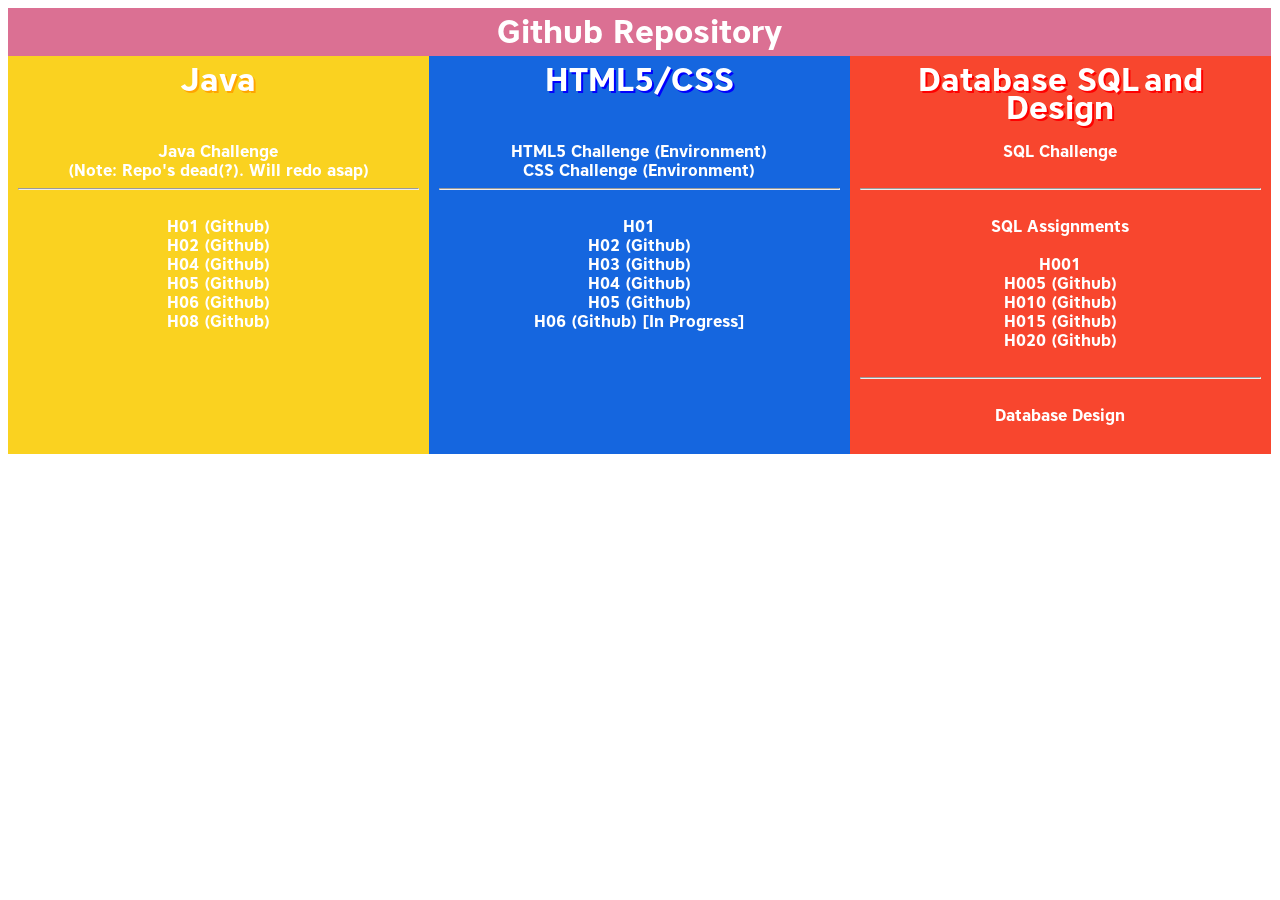
<file: index.html>
<!DOCTYPE html>
<html>
    <head>
        <meta charset="UTF-8" />
        <title>ROC Assignments - Home Page</title>
        <link rel="stylesheet" type="text/css" media="screen" href="main.css" />
        <meta name="viewport" content="width=device-width, initial-scale=1.0">
    </head>
    <body>
        <div id="content">

            <!-- Link to Assignment Repo-->
            <nav class="main"></nav> 
            <nav class="main">
                <a href="https://github.com/LightArrowsEXE/ROC-Assignments" class="title mainRepo">Github Repository</a>
            </nav>

            <!-- Links to specific classrooms -->
            <header class="Java"> 
                <a href="https://classroom.google.com/u/0/c/MTYyMTU5MDgzMDBa" class="title titleJava">Java</a>
            </header>
            <header class="HTML">
                <a href="https://classroom.google.com/u/3/c/MTYxODM2NjU1Mzda" class="title titleHTML">HTML5/CSS</a>
            </header>
            <header class="SQL">
                <a href="https://classroom.google.com/u/2/c/MjI0NzY3MjY1OTNa" class="title titleSQL">Database SQL</a> <a href= "https://classroom.google.com/u/2/c/MTg5MDkxNjQ2OTda" class="title titleSQL">and Design</a> 
            </header>

            <!-- Assignments & Challenges -->
            <!-- Java -->
            <main class="Java">
                <a href="" class="challenge challengeJava" target="_blank">Java Challenge</a> <br>
                (Note: Repo's dead(?). Will redo asap)
                <hr><br>
                H01 <a href="https://github.com/LightArrowsEXE/ROC-Assignments/tree/master/Java/H01" class="assign assignEnvironment" target="_blank">(Github)</a><br>
                H02 <a href="https://github.com/LightArrowsEXE/ROC-Assignments/tree/master/Java/H02" class="assign assignEnvironment" target="_blank">(Github)</a><br>
                H04 <a href="https://github.com/LightArrowsEXE/ROC-Assignments/tree/master/Java/H04" class="assign assignEnvironment" target="_blank">(Github)</a><br>
                H05 <a href="https://github.com/LightArrowsEXE/ROC-Assignments/tree/master/Java/H05" class="assign assignEnvironment" target="_blank">(Github)</a><br>
                H06 <a href="https://github.com/LightArrowsEXE/ROC-Assignments/tree/master/Java/H06" class="assign assignEnvironment" target="_blank">(Github)</a><br>
                H08 <a href="https://github.com/LightArrowsEXE/ROC-Assignments/tree/master/Java/H08" class="assign assignEnvironment" target="_blank">(Github)</a><br>
            </main>

            <!-- HTML5/CSS -->
            <main class="HTML">
                <a href="https://github.com/LightArrowsEXE/ROC-DEV_HTML5-challenge" class="challenge challengeHTML" target="_blank">HTML5 Challenge</a> <a href="https://lightarrowsexe.github.io/ROC-DEV_HTML5-challenge/" class="challenge challengeEnvironment" target="_blank">(Environment)</a><br>
                <a href="https://github.com/LightArrowsEXE/ROC-CSS" class="challenge challengeHTML" target="_blank">CSS Challenge</a> <a href="https://lightarrowsexe.github.io/ROC-CSS/" class="challenge challengeEnvironment" target="_blank">(Environment)</a><br>
                <hr><br>
                <a href="https://drive.google.com/open?id=1JsRZ1r93lOKb6Mo_O7ZeM3f9RKocj9lOprK958LF17A&authuser=3" class="assign assignHTML">H01</a><br>
                <a href="HTML\H02\index.html" class="assign assignHTML">H02</a> <a href="https://github.com/LightArrowsEXE/ROC-Assignments/tree/master/HTML/H02" class="assign assignEnvironment" target="_blank">(Github)</a><br>
                <a href="HTML\H03\index.html" class="assign assignHTML">H03</a> <a href="https://github.com/LightArrowsEXE/ROC-Assignments/tree/master/HTML/H03" class="assign assignEnvironment" target="_blank">(Github)</a><br>
                <a href="HTML\H04\index.html" class="assign assignHTML">H04</a> <a href="https://github.com/LightArrowsEXE/ROC-Assignments/tree/master/HTML/H04" class="assign assignEnvironment" target="_blank">(Github)</a><br>
                <a href="HTML\H05\index.html" class="assign assignHTML">H05</a> <a href="https://github.com/LightArrowsEXE/ROC-Assignments/tree/master/HTML/H05" class="assign assignEnvironment" target="_blank">(Github)</a><br>
                <a href="HTML\H06\index.html" class="assign assignHTML">H06</a> <a href="https://github.com/LightArrowsEXE/ROC-Assignments/tree/master/HTML/H06" class="assign assignEnvironment" target="_blank">(Github)</a> [In Progress]<br>
            </main>

            <!-- SQL Databases-->
            <main class="SQL">
                <a href="javascript:window.location.href=window.location.href" class="challenge challengeSQL" target="_blank">SQL Challenge</a><br><br>
                <hr><br>
                SQL Assignments<br><br>
                H001<br>
                H005 <a href="https://github.com/LightArrowsEXE/ROC-Assignments/tree/master/MySQL/Database%20SQL/005" class="challenge challengeSQL" class="challenge challengeSQL" target="_blank">(Github)</a><br>
                H010 <a href="https://github.com/LightArrowsEXE/ROC-Assignments/tree/master/MySQL/Database%20SQL/010" class="challenge challengeSQL" class="challenge challengeSQL" target="_blank">(Github)</a><br>
                H015 <a href="https://github.com/LightArrowsEXE/ROC-Assignments/tree/master/MySQL/Database%20SQL/015" class="challenge challengeSQL" class="challenge challengeSQL" target="_blank">(Github)</a><br>
                H020 <a href="https://github.com/LightArrowsEXE/ROC-Assignments/tree/master/MySQL/Database%20SQL/020" class="challenge challengeSQL" class="challenge challengeSQL" target="_blank">(Github)</a><br>
                <br><hr><br>
                Database Design<br><br>
                
            </main>
        </div>
    </body>
</html>
</file>
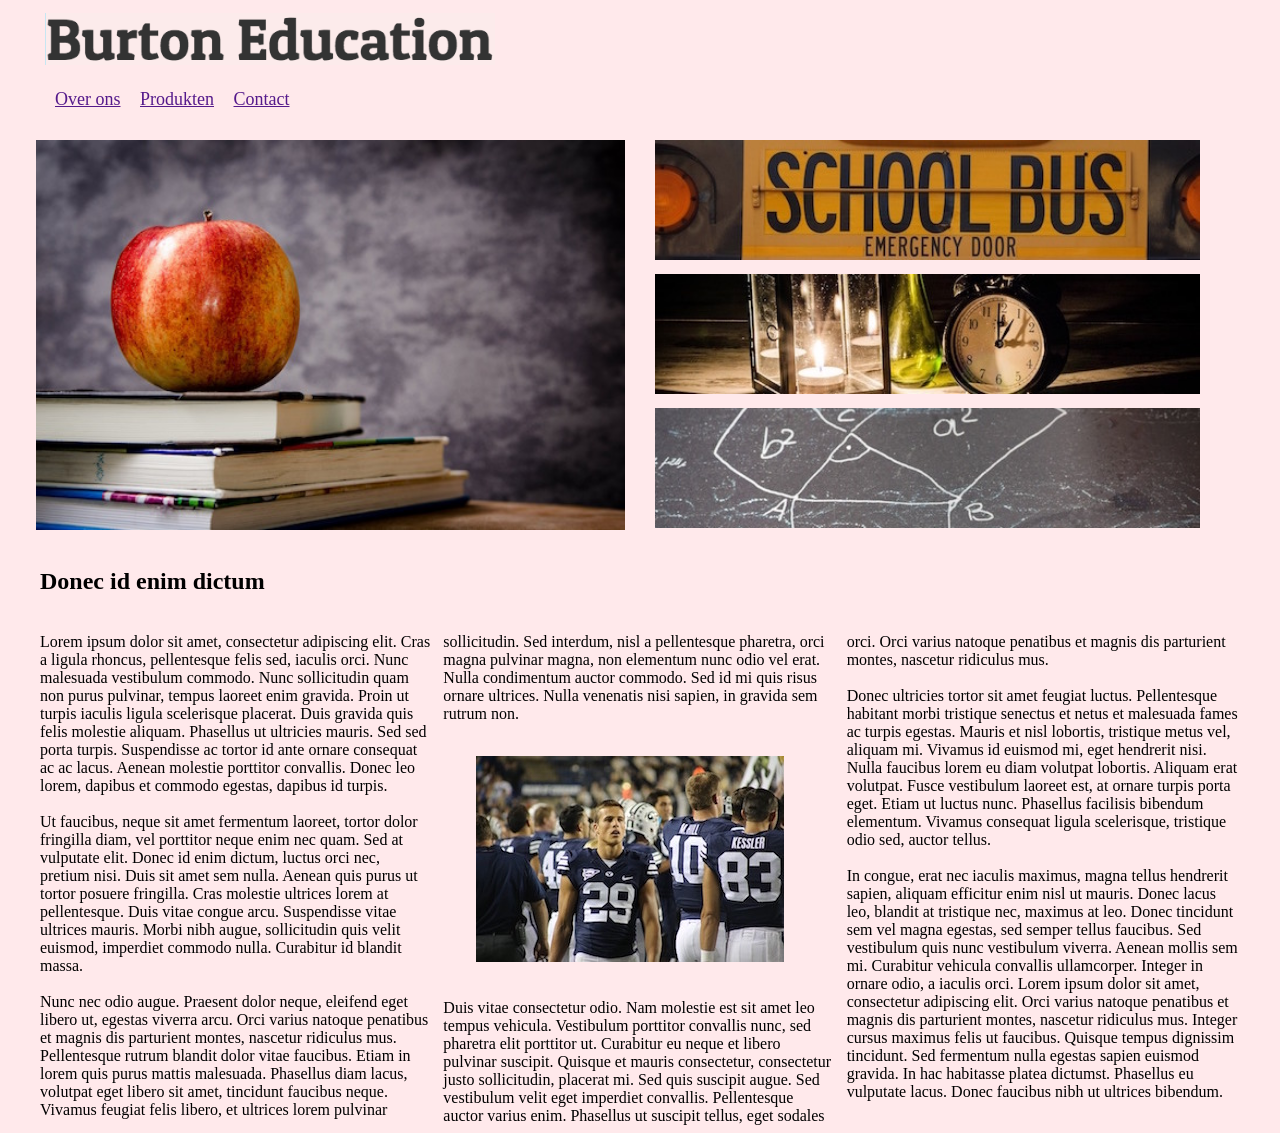
<file: HTML/H05/index.html>
<!DOCTYPE html>

<html>
    <head>
        <meta charset="UTF-8" />
        <title>Burton Education</title>
        <link rel="stylesheet" type="text/css" media="screen" href="main.css" />
        <meta name="viewport" content="width=device-width, initial-scale=1.0">
    </head>
    <body>
        <div class="content">
            <header class="headerLogo">
                <img src="img/burton_logo.png" alt="Burton Education logo" width="450">
            </header>
            <nav class="navBar">
                <span><a href="">Over ons</a></span> <span><a href="">Produkten</a></span> <span><a href="">Contact</a></span>
            </nav>
            <main class="pic-grid">
            <div class="pic1">
                <img src="img/appel.jpg" alt="apple" height="390">
            </div>
            </main>
            <main>
            <div class="pic2">
                    <section>
                        <img src="img/bus.jpg" alt="schoolbus" height="120" class="pic-right pic-right-top">
                    </section>
                    <section>
                            <img src="img/desk.jpg" alt="desk" height="120" class="pic-right">
                    </section>
                    <section>
                            <img src="img/pythagoras.jpg" alt="pythagoras" height="120" width="545" class="pic-right pic-right-bot">
                    </section>
                </div>
            </main>
            <main class="body-title">
                <h2>Donec id enim dictum</h2><br>
            </main>
            <article class="body-text">
                Lorem ipsum dolor sit amet, consectetur adipiscing elit. Cras a ligula rhoncus, pellentesque felis sed, iaculis orci. Nunc malesuada vestibulum commodo. Nunc sollicitudin quam non purus pulvinar, tempus laoreet enim gravida. Proin ut turpis iaculis ligula scelerisque placerat. Duis gravida quis felis molestie aliquam. Phasellus ut ultricies mauris. Sed sed porta turpis. Suspendisse ac tortor id ante ornare consequat ac ac lacus. Aenean molestie porttitor convallis. Donec leo lorem, dapibus et commodo egestas, dapibus id turpis.<br><br> Ut faucibus, neque sit amet fermentum laoreet, tortor dolor fringilla diam, vel porttitor neque enim nec quam. Sed at vulputate elit. Donec id enim dictum, luctus orci nec, pretium nisi. Duis sit amet sem nulla. Aenean quis purus ut tortor posuere fringilla. Cras molestie ultrices lorem at pellentesque. Duis vitae congue arcu. Suspendisse vitae ultrices mauris. Morbi nibh augue, sollicitudin quis velit euismod, imperdiet commodo nulla. Curabitur id blandit massa.<br><br> Nunc nec odio augue. Praesent dolor neque, eleifend eget libero ut, egestas viverra arcu. Orci varius natoque penatibus et magnis dis parturient montes, nascetur ridiculus mus. Pellentesque rutrum blandit dolor vitae faucibus. Etiam in lorem quis purus mattis malesuada. Phasellus diam lacus, volutpat eget libero sit amet, tincidunt faucibus neque. Vivamus feugiat felis libero, et ultrices lorem pulvinar sollicitudin. Sed interdum, nisl a pellentesque pharetra, orci magna pulvinar magna, non elementum nunc odio vel erat. Nulla condimentum auctor commodo. Sed id mi quis risus ornare ultrices. Nulla venenatis nisi sapien, in gravida sem rutrum non. <img src="img/football.jpg" alt="football" class="football-pic"> Duis vitae consectetur odio. Nam molestie est sit amet leo tempus vehicula. Vestibulum porttitor convallis nunc, sed pharetra elit porttitor ut. Curabitur eu neque et libero pulvinar suscipit. Quisque et mauris consectetur, consectetur justo sollicitudin, placerat mi. Sed quis suscipit augue. Sed vestibulum velit eget imperdiet convallis. Pellentesque auctor varius enim. Phasellus ut suscipit tellus, eget sodales orci. Orci varius natoque penatibus et magnis dis parturient montes, nascetur ridiculus mus.<br><br> Donec ultricies tortor sit amet feugiat luctus. Pellentesque habitant morbi tristique senectus et netus et malesuada fames ac turpis egestas. Mauris et nisl lobortis, tristique metus vel, aliquam mi. Vivamus id euismod mi, eget hendrerit nisi. Nulla faucibus lorem eu diam volutpat lobortis. Aliquam erat volutpat. Fusce vestibulum laoreet est, at ornare turpis porta eget. Etiam ut luctus nunc. Phasellus facilisis bibendum elementum. Vivamus consequat ligula scelerisque, tristique odio sed, auctor tellus.<br><br> In congue, erat nec iaculis maximus, magna tellus hendrerit sapien, aliquam efficitur enim nisl ut mauris. Donec lacus leo, blandit at tristique nec, maximus at leo. Donec tincidunt sem vel magna egestas, sed semper tellus faucibus. Sed vestibulum quis nunc vestibulum viverra. Aenean mollis sem mi. Curabitur vehicula convallis ullamcorper. Integer in ornare odio, a iaculis orci. Lorem ipsum dolor sit amet, consectetur adipiscing elit. Orci varius natoque penatibus et magnis dis parturient montes, nascetur ridiculus mus. Integer cursus maximus felis ut faucibus. Quisque tempus dignissim tincidunt. Sed fermentum nulla egestas sapien euismod gravida. In hac habitasse platea dictumst. Phasellus eu vulputate lacus. Donec faucibus nibh ut ultrices bibendum.<br><br>
            </article>
        </div>
    </body>
</html>
</file>
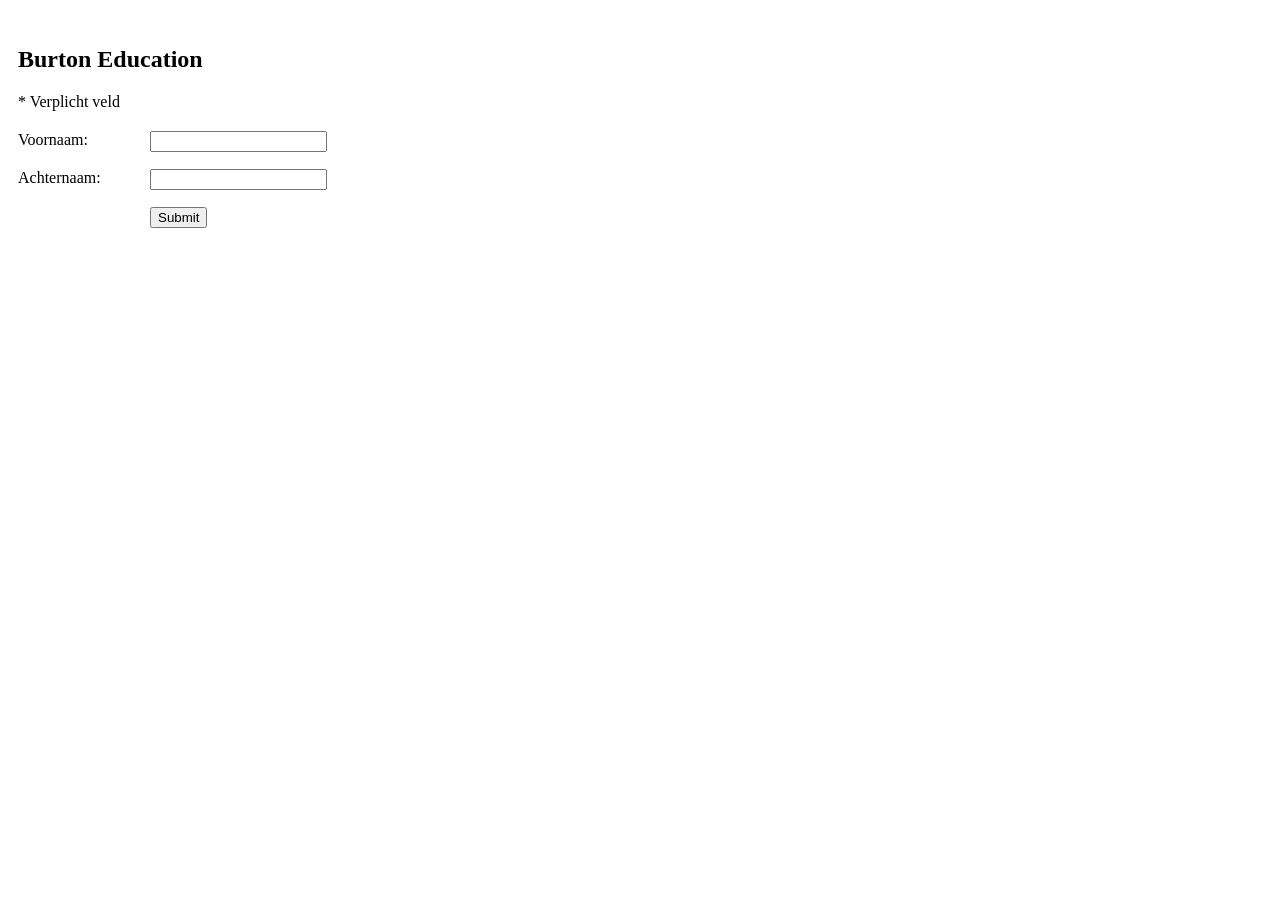
<file: HTML/H06/index.html>
<!DOCTYPE html>
<hmtl>
    <head>
        <meta charset="UTF-8" />
        <title>Burton Education: Log-in Page</title>
        <link rel="stylesheet" type="text/css" media="screen" href="main.css" />
        <meta name="viewport" content="width=device-width, initial-scale=1.0">    
    </head>
    <body>
        <form action="https://www.savatarian.com/html5/form.php" method="post">
            <ul>
                <li>
                    <h2>Burton Education</h2>
                    <span class="verplicht">* Verplicht veld</span>
                </li>
                <li>
                    <label for="voornaam">Voornaam:</label>
                    <input type="text" naam="voornaam" />
                </li>
                <li>
                    <label for="achternaam">Achternaam:</label>
                    <input type="text" naam="achternaam" />
                </li>
                <li>
                    <input type="submit" naam="knop" />
                </li>
            </ul>
        </form>
    </body>
</hmtl>
</file>
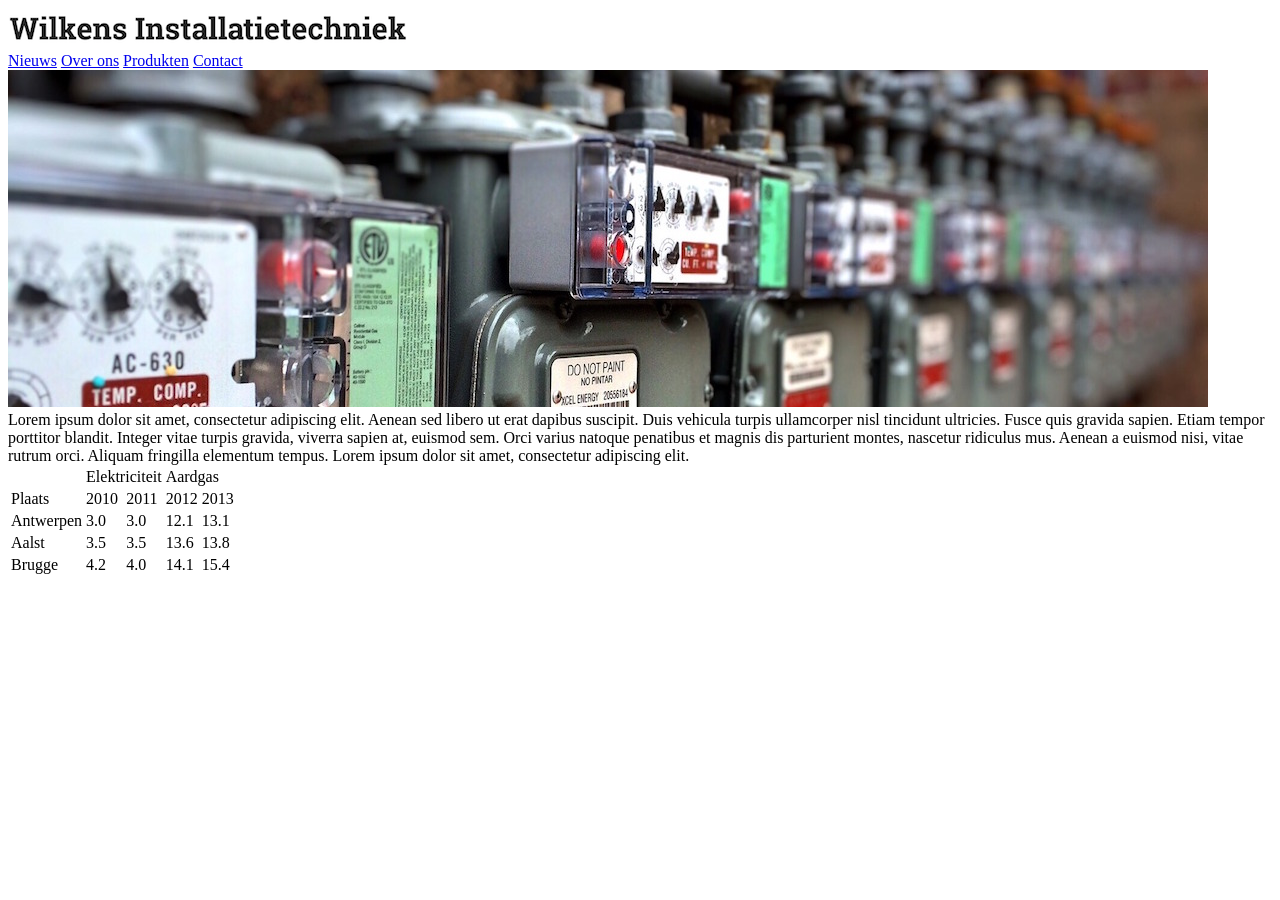
<file: HTML/H04/Example site/index.html>
<!DOCTYPE html>

<html>
    <head>
        <meta charset="UTF-8" />
        <title>Wilkens elektrische installaties</title>
    </head>
    <body>
        <header>
            <img src="../img/wilkens_logo.png" alt="logo wilkens elektrische installaties">
            <nav>
                <a href="javascript:window.location.href=window.location.href" class="navLink">Nieuws</a> <a href="javascript:window.location.href=window.location.href" class="navLink">Over ons</a> <a href="javascript:window.location.href=window.location.href" class="navLink">Produkten</a> <a href="javascript:window.location.href=window.location.href" class="navLink">Contact</a>
            </nav>
        </header>

        <main>
            <img src="../img/elektriciteit.jpg" alt="foto elektrische installatie">
            <article>
                Lorem ipsum dolor sit amet, consectetur adipiscing elit. Aenean sed libero ut erat dapibus suscipit. Duis vehicula turpis ullamcorper nisl tincidunt ultricies. Fusce quis gravida sapien. Etiam tempor porttitor blandit. Integer vitae turpis gravida, viverra sapien at, euismod sem. Orci varius natoque penatibus et magnis dis parturient montes, nascetur ridiculus mus. Aenean a euismod nisi, vitae rutrum orci. Aliquam fringilla elementum tempus. Lorem ipsum dolor sit amet, consectetur adipiscing elit.
            </article>
            <table>
                <tr>
                    <td></td>
                    <td colspan="2">Elektriciteit</td>
                    <td colspan="2">Aardgas</td>
                </tr>
                <tr>
                    <td>Plaats</td>
                    <td>2010</td>
                    <td>2011</td>
                    <td>2012</td>
                    <td>2013</td>
                </tr>
                <tr>
                    <td>Antwerpen</td>
                    <td>3.0</td>
                    <td>3.0</td>
                    <td>12.1</td>
                    <td>13.1</td>
                </tr>
                <tr>
                    <td>Aalst</td>
                    <td>3.5</td>
                    <td>3.5</td>
                    <td>13.6</td>
                    <td>13.8</td>
                </tr>
                <tr>
                    <td>Brugge</td>
                    <td>4.2</td>
                    <td>4.0</td>
                    <td>14.1</td>
                    <td>15.4</td>
                </tr>
            </table>
        </main>

        <footer>
        </footer>
    </body>
</html>
</file>
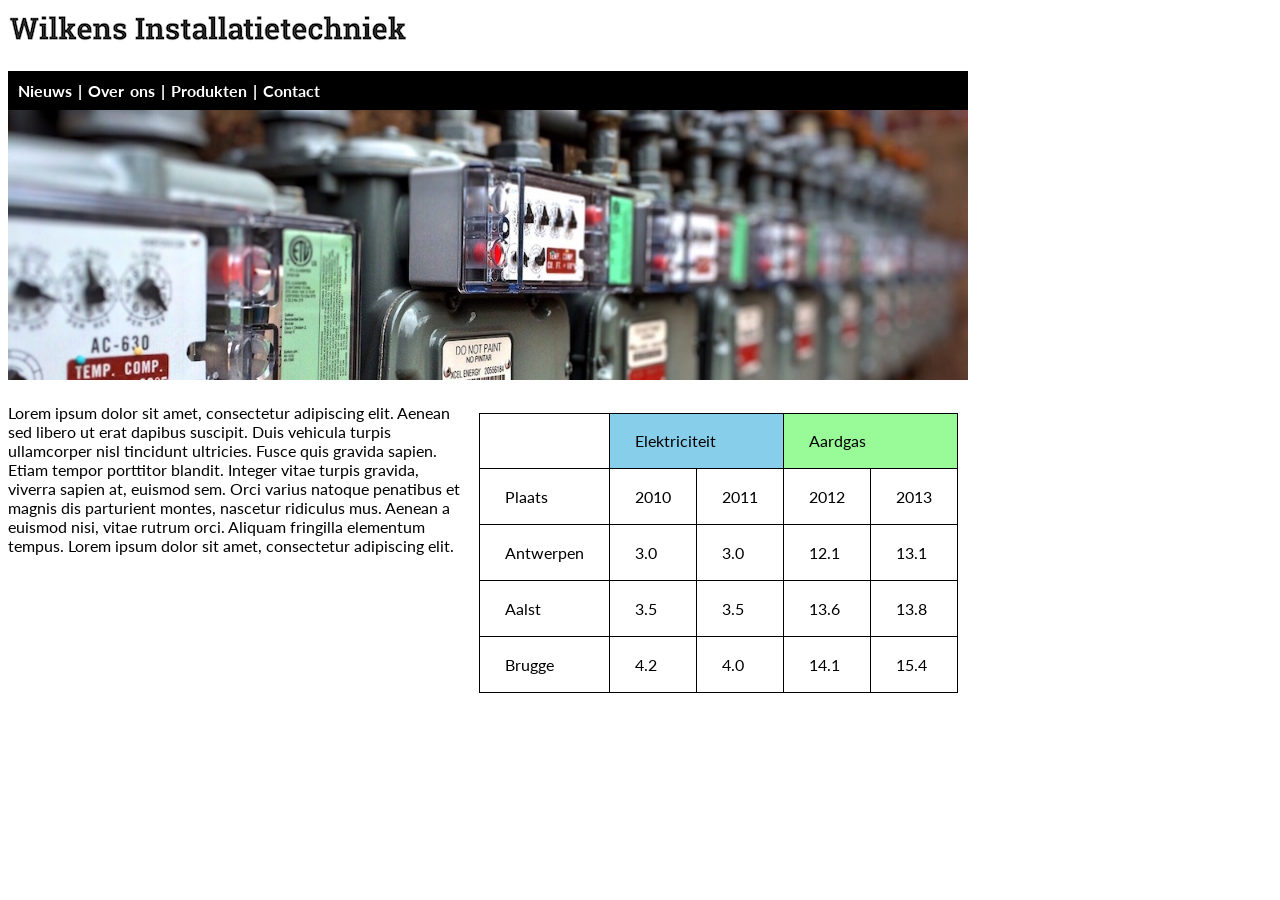
<file: HTML/H04/Final site/index.html>
<!DOCTYPE html>

<html>
    <head>
        <meta charset="UTF-8" />
        <title>Wilkens elektrische installaties</title>
        <link rel="stylesheet" type="text/css" media="screen" href="main.css" />
    </head>
    <body>
        <header>
            <div class="content">
                <header class="header">
                    <img src="../img/wilkens_logo.png" alt="logo wilkens elektrische installaties">
                    <nav class="navBar">
                        <strong><a href="" class="navLink">Nieuws</a> | <a href="" class="navLink">Over ons</a> | <a href="" class="navLink">Produkten</a> | <a href="" class="navLink">Contact</a></strong>
                    </nav>
                </header>
                <div class="pic">
                    <img src="../img/elektriciteit.jpg" alt="foto elektrische installatie" width="960">
                </div>
                <article class="article">
                    Lorem ipsum dolor sit amet, consectetur adipiscing elit. Aenean sed libero ut erat dapibus suscipit. Duis vehicula turpis ullamcorper nisl tincidunt ultricies. Fusce quis gravida sapien. Etiam tempor porttitor blandit. Integer vitae turpis gravida, viverra sapien at, euismod sem. Orci varius natoque penatibus et magnis dis parturient montes, nascetur ridiculus mus. Aenean a euismod nisi, vitae rutrum orci. Aliquam fringilla elementum tempus. Lorem ipsum dolor sit amet, consectetur adipiscing elit.
                </article>
                <table class="table">
                    <tr>
                        <td></td>
                        <td colspan="2" class="tdBlue">Elektriciteit</td>
                        <td colspan="2" class="tdGreen">Aardgas</td>
                    </tr>
                    <tr>
                        <td>Plaats</td>
                        <td>2010</td>
                        <td>2011</td>
                        <td>2012</td>
                        <td>2013</td>
                    </tr>
                    <tr>
                        <td>Antwerpen</td>
                        <td>3.0</td>
                        <td>3.0</td>
                        <td>12.1</td>
                        <td>13.1</td>
                    </tr>
                    <tr>
                        <td>Aalst</td>
                        <td>3.5</td>
                        <td>3.5</td>
                        <td>13.6</td>
                        <td>13.8</td>
                    </tr>
                    <tr>
                        <td>Brugge</td>
                        <td>4.2</td>
                        <td>4.0</td>
                        <td>14.1</td>
                        <td>15.4</td>
                    </tr>
                </table>
            </div>


            <footer>
            </footer>
        </header>
    </body>
</html>
</file>
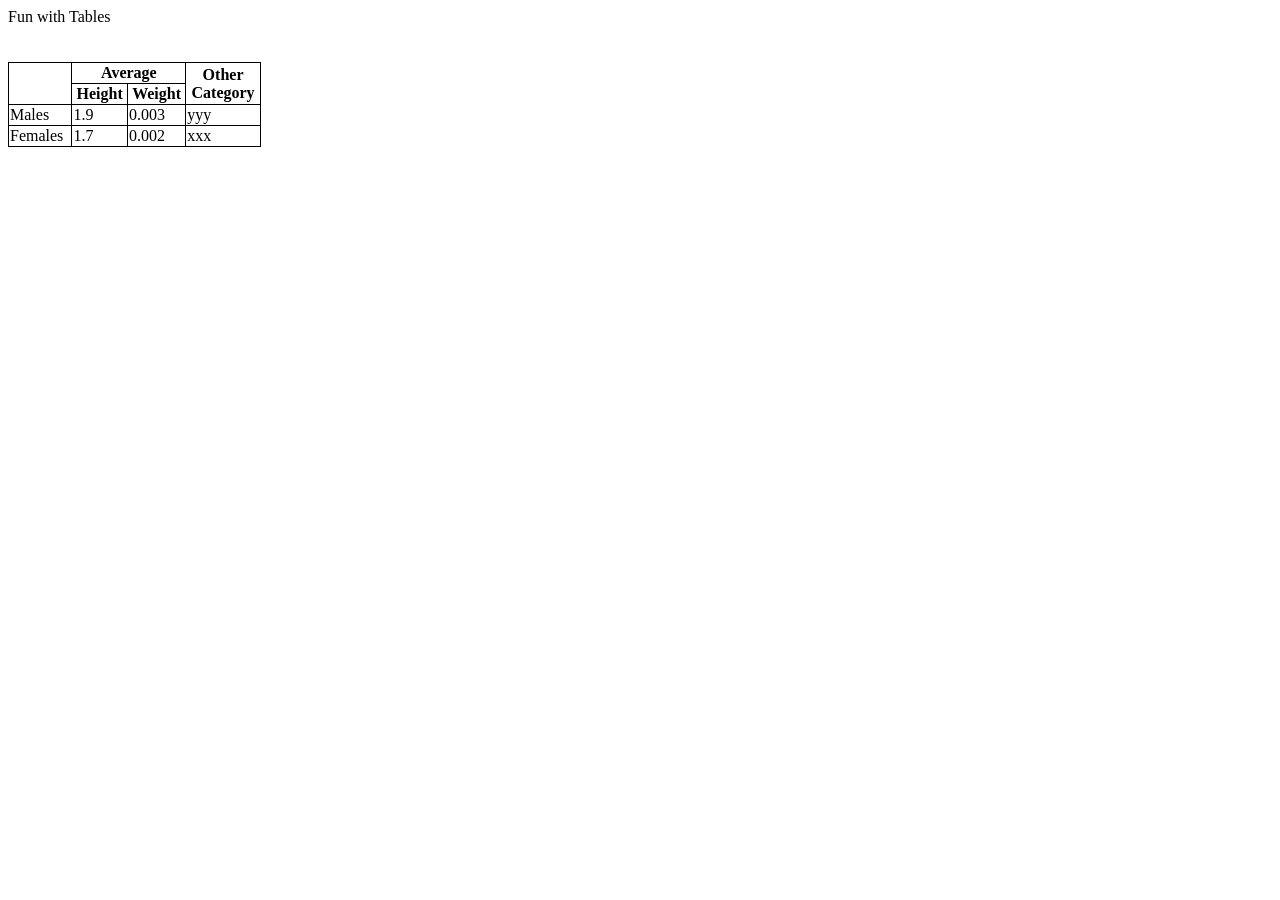
<file: Assign 3)/3.1 - Single Table.html>
<!DOCTYPE html>
<html lang="en">
    <head>Fun with Tables
        <style>
            table, th, td {
                border: 1px solid black;
                border-collapse: collapse;
            }
            </style>
    </head>

    <body>
        <table style="width:20%" border="2">
            <tr>
                <th rowspan="2">&nbsp;&nbsp;&nbsp;&nbsp;&nbsp;&nbsp;&nbsp;&nbsp;&nbsp;&nbsp;&nbsp;</th>
                <th colspan="2"> Average </th>
                <th rowspan="2"> Other<br>Category </th>
                </tr></br>
            <tr>
                <th>Height</th>
                <th>Weight</th>
                </tr></br>
            <tr>
                <td>Males</td>
                <td>1.9</td>
                <td>0.003</td>
                <td>yyy</td>
                </tr></br>
            <tr>
                <td rowspan="1">Females</td>
                <td rowspan="1">1.7</td>
                <td rowspan="1">0.002</td>
                <td rowspan="1">xxx</td>
                </tr>
        </table>
    </body>
</html>
</file>
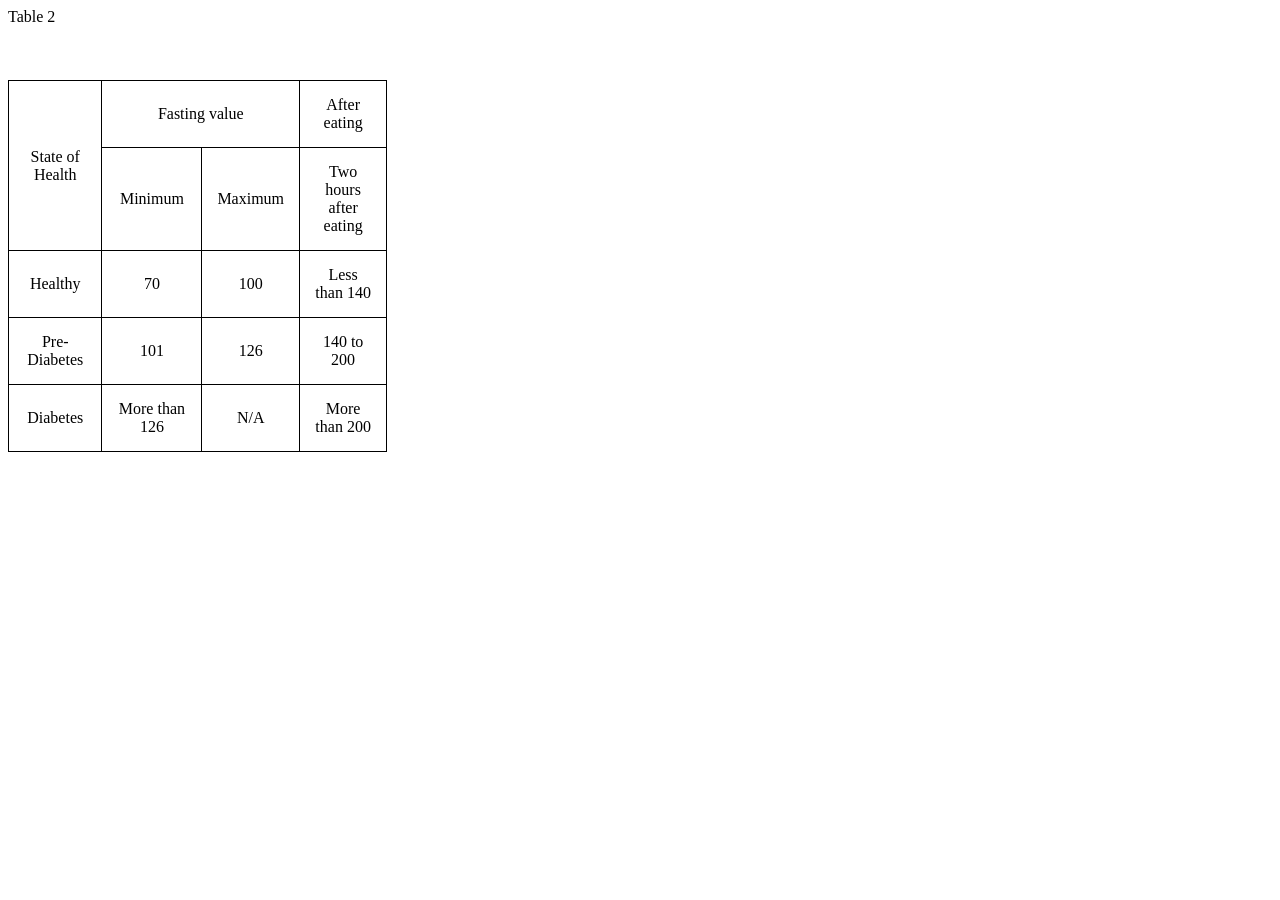
<file: Assign 3)/3.2 - Table 1.html>
<!DOCTYPE html>
<html lang="en">
    <head>Table 2
        <style>
            table, th, td {
                border: 1px solid black;
                border-collapse: collapse;
                text-align: center;
                padding: 15px;
            }
            </style>
    </head>
    <body>
        <table style="width:30%" border="2">
            <tr>
                <td rowspan="2">State of Health</td>
                <td colspan="2">Fasting value</td>
                <td>After eating</td>
            </tr></br>
            <tr>
                <td>Minimum</td>
                <td>Maximum</td>
                <td>Two hours after eating</td>
               </tr></br>
            <tr>
                <td>Healthy</td>
                <td>70</td>
                <td>100</td>
                <td>Less than 140</td>
            </tr></br>
            <tr>
                <td>Pre-Diabetes</td>
                <td>101</td>
                <td>126</td>
                <td>140 to 200</td>
            </tr><br>
            <tr>
                <td>Diabetes</td>
                <td>More than 126</td>
                <td>N/A</td>
                <td>More than 200</td>
            </tr>
        </table>
    </body>
</html>
</file>
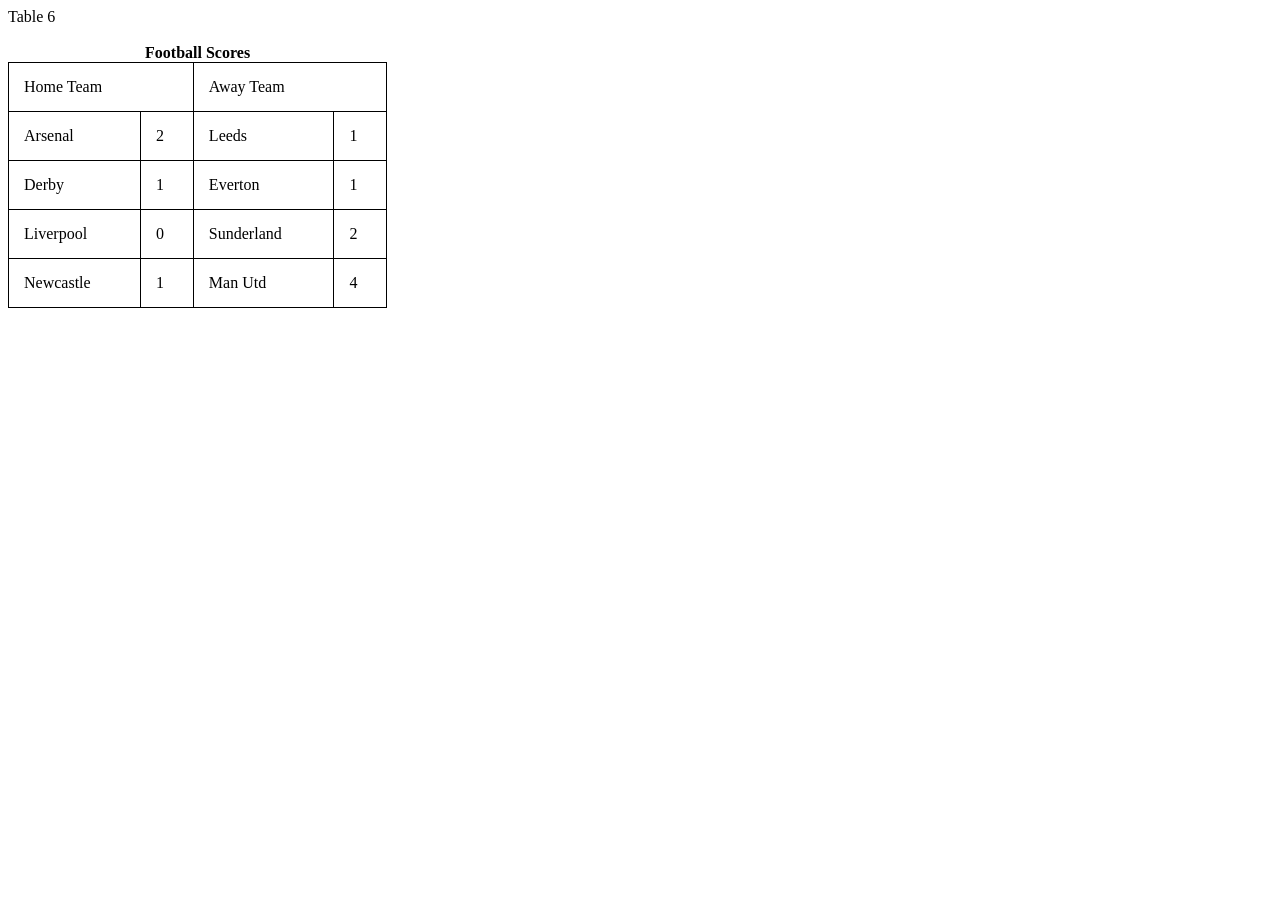
<file: Assign 3)/3.2 - Table 2.html>
<!DOCTYPE html>
<html lang="en">
    <head>Table 6
        <style>
            table, th, td {
                border: 1px solid black;
                border-collapse: collapse;
                text-align: left;
                padding: 15px;
            }
        </style>
    </head>
    <body>
        <table style="width:30%" border="2">
            <caption style="font-weight:bold">Football Scores</caption>
                <tr>
                    <td colspan="2">Home Team</td>
                    <td colspan="2">Away Team</td>
                </tr></br>
                <tr>
                    <td>Arsenal</td>
                    <td>2</td>
                    <td>Leeds</td>
                    <td>1</td>
                </tr><br>
                <tr>
                    <td>Derby</td>
                    <td>1</td>
                    <td>Everton</td>
                    <td>1</td>
                </tr>
                <tr>
                    <td>Liverpool</td>
                    <td>0</td>
                    <td>Sunderland</td>
                    <td>2</td>
                </tr>
                <tr>
                    <td>Newcastle</td>
                    <td>1</td>
                    <td>Man Utd</td>
                    <td>4</td>
                </tr>
    </body>
</html>
</file>
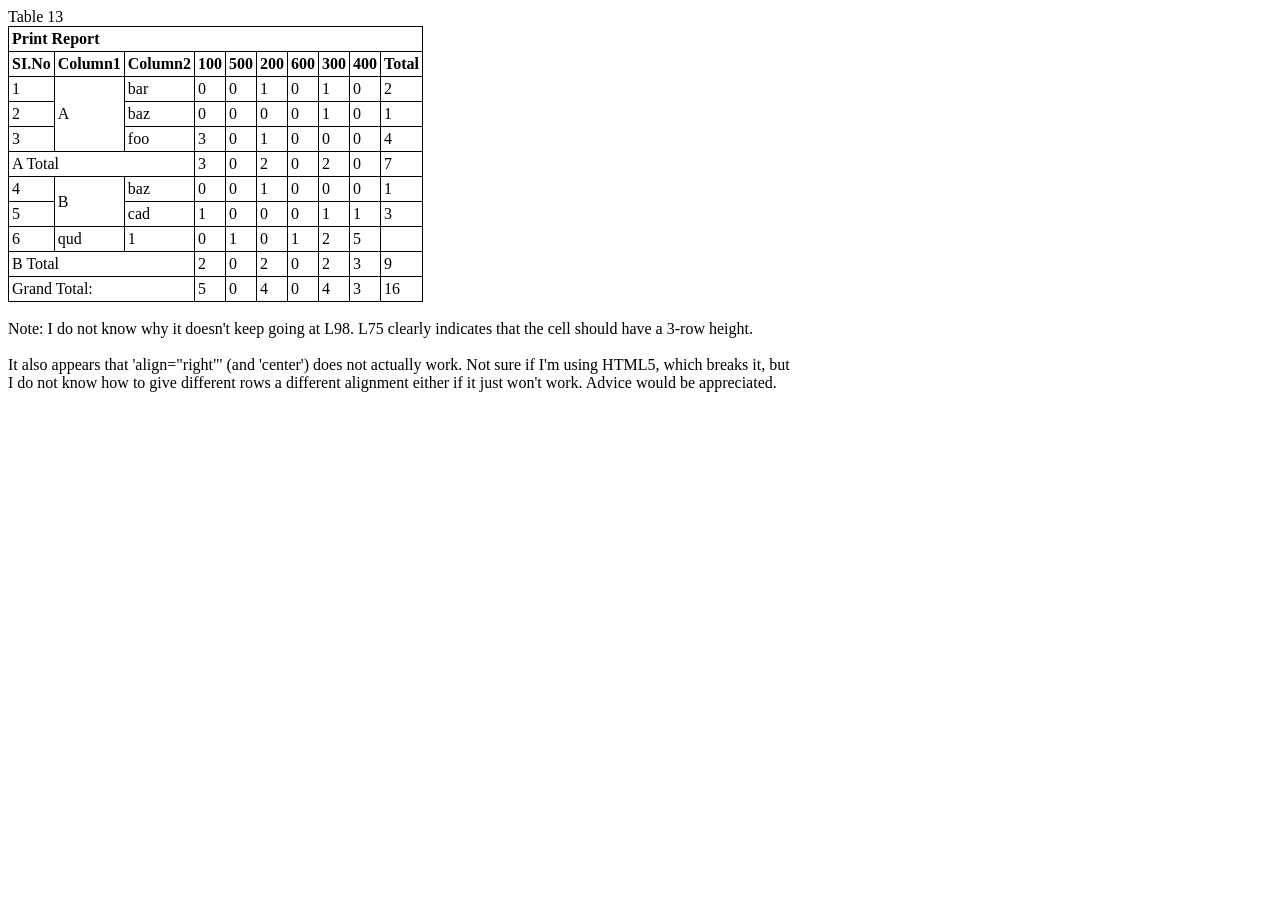
<file: Assign 3)/3.2 - Table 3.html>
<!DOCTYPE html>
<html lang="en">
    <head>Table 13
        <style>
            table, th, td {
                border: 1px solid black;
                border-collapse: collapse;
                text-align: left;
                padding: 3px;
            }
        </style>
    </head>
    <body>
        <table style="width:30%" border="2">
        <tr>
            <th colspan="10">Print Report</th>
        </tr>
        <tr>
            <th>SI.No</th>
            <th>Column1</th>
            <th>Column2</th>
            <th>100</th>
            <th>500</th>
            <th>200</th>
            <th>600</th>
            <th>300</th>
            <th>400</th>
            <th>Total</th>
        </tr>
        <tr>
            <td align="right">1</td>
            <td align="center" rowspan="3">A</td>
            <td>bar</td>
            <td align="right">0</td>
            <td align="right">0</td>
            <td align="right">1</td>
            <td align="right">0</td>
            <td align="right">1</td>
            <td align="right">0</td>
            <td align="right">2</td>
        </tr>
        <tr>
            <td align="right">2</td>
            <td>baz</td>
            <td align="right">0</td>
            <td align="right">0</td>
            <td align="right">0</td>
            <td align="right">0</td>
            <td align="right">1</td>
            <td align="right">0</td>
            <td align="right">1</td>
        </tr>
        <tr>
            <td align="right">3</td>
            <td>foo</td>
            <td align="right">3</td>
            <td align="right">0</td>
            <td align="right">1</td>
            <td align="right">0</td>
            <td align="right">0</td>
            <td align="right">0</td>
            <td align="right">4</td>
        </tr>
        <tr>
            <td colspan="3" align="right">A Total</td>
            <td align="right">3</td>
            <td align="right">0</td>
            <td align="right">2</td>
            <td align="right">0</td>
            <td align="right">2</td>
            <td align="right">0</td>
            <td align="right">7</td>
        </tr>
            <td aligh="right">4</td>
            <td align="center" rowspan="3">B</td>
            <td>baz</td>
            <td align="right">0</td>
            <td align="right">0</td>
            <td align="right">1</td>
            <td align="right">0</td>
            <td align="right">0</td>
            <td align="right">0</td>
            <td align="right">1</td>
        <tr>
        <tr>
            <td align="right">5</td>
            <td>cad</td>
            <td align="right">1</td>
            <td align="right">0</td>
            <td align="right">0</td>
            <td align="right">0</td>
            <td align="right">1</td>
            <td align="right">1</td>
            <td align="right">3</td>
        </tr>
        <tr>
            <td align="right">6</td>
            <td>qud</td>
            <td align="right">1</td>
            <td align="right">0</td>
            <td align="right">1</td>
            <td align="right">0</td>
            <td align="right">1</td>
            <td align="right">2</td>
            <td align="right">5</td>
        </tr>
        <tr>
            <td align="right" colspan="3">B Total</td>
            <td align="right">2</td>
            <td align="right">0</td>
            <td align="right">2</td>
            <td align="right">0</td>
            <td align="right">2</td>
            <td align="right">3</td>
            <td align="right">9</td>
        </tr>
        <tr>
            <td colspan="3">Grand Total:</td>
            <td align="right">5</td>
            <td align="right">0</td>
            <td align="right">4</td>
            <td align="right">0</td>
            <td align="right">4</td>
            <td align="right">3</td>
            <td align="right">16</td>
        </tr>
        </table>
        
</br>Note: I do not know why it doesn't keep going at L98. L75 clearly indicates that the cell should have a 3-row height.
</br>    
</br>It also appears that 'align="right"' (and 'center') does not actually work. Not sure if I'm using HTML5, which breaks it, but </br>I do not know how to give different rows a different alignment either if it just won't work. Advice would be appreciated.
    </body>
</html>
</file>
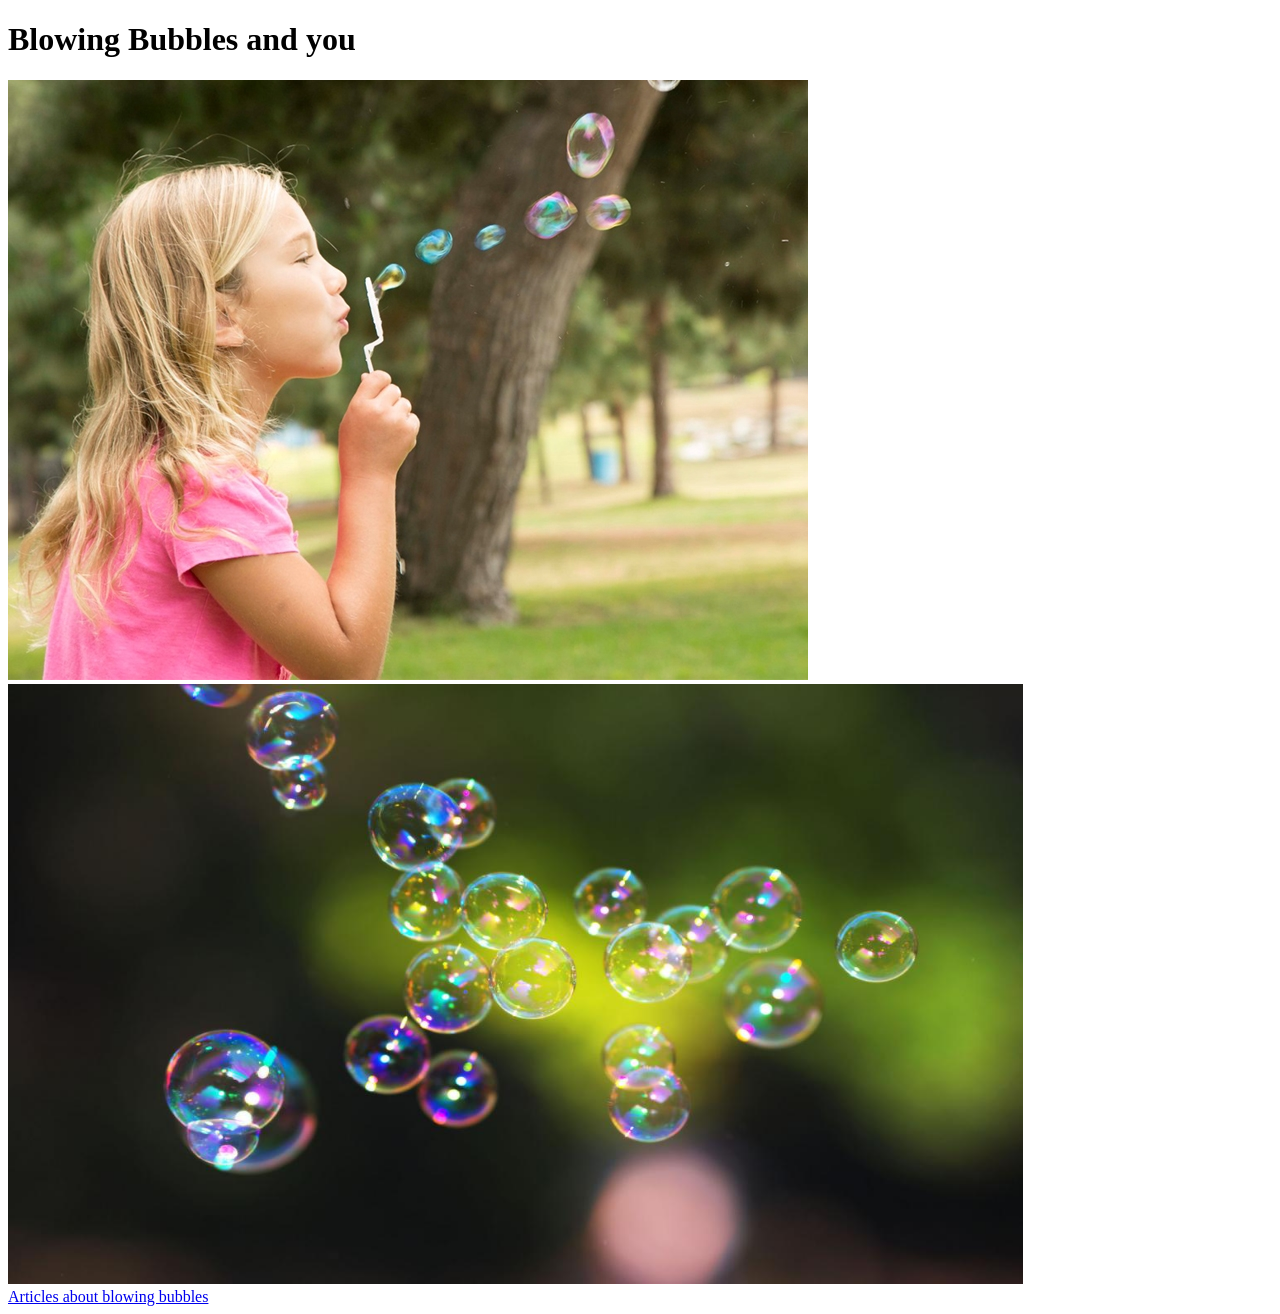
<file: Assign 2)/Bubble blowing/home.html>
<!DOCTYPE html>
<html lang="en">

<head>
    <title>Bubble blowing</title>
</head>

<body>
    <h1>Blowing Bubbles and you</h1>
    <img src="./Bubble_pics/bubbles1.jpg" height="600" width="800" alt="Bubbles 1">
    <img src="./Bubble_pics/bubbles2.jpg" height="600" width="1015" alt="Bubbles 2"><br>

    <a href="list.html"> Articles about blowing bubbles</a>
</body>

</html>
</file>
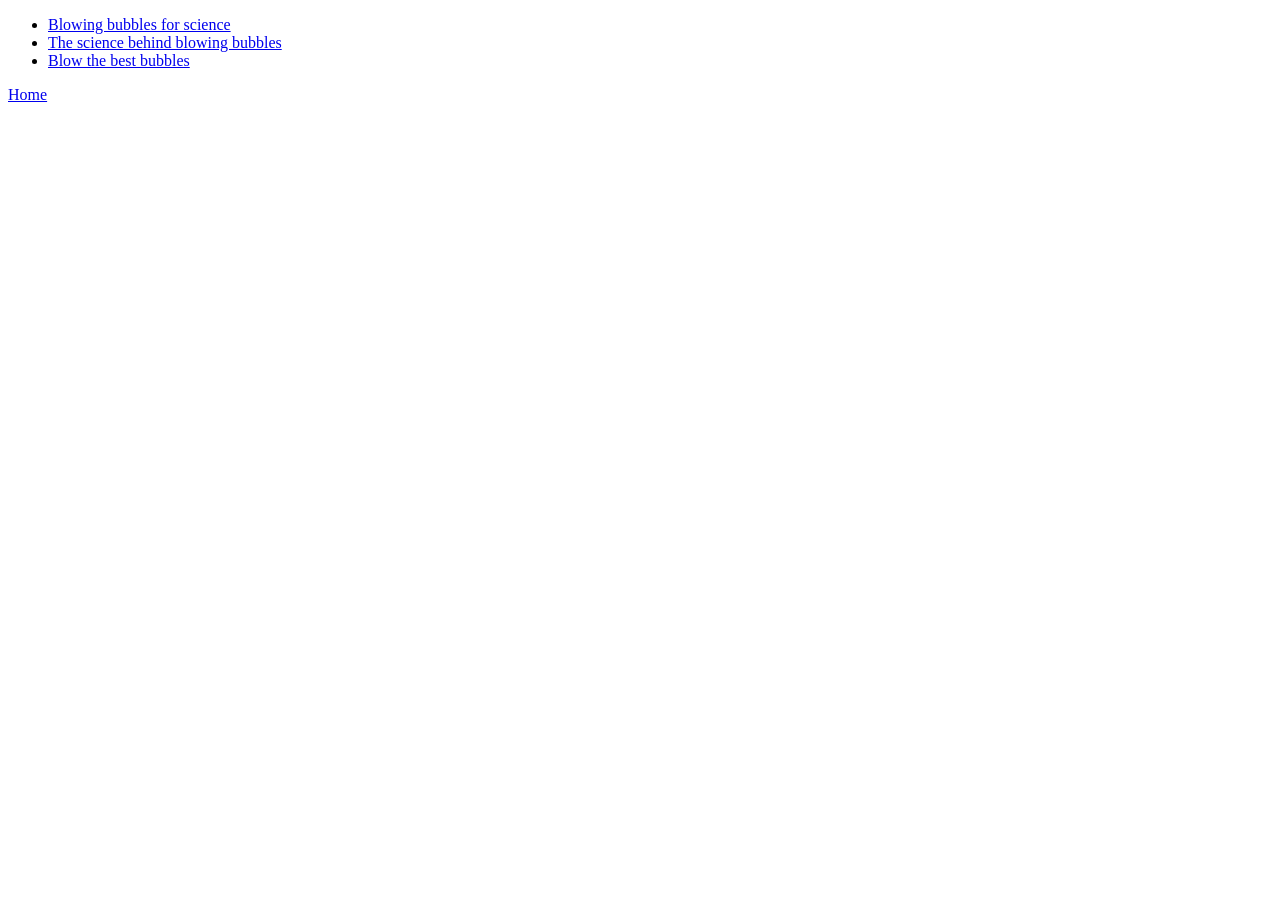
<file: Assign 2)/Bubble blowing/list.html>
<!DOCTYPE html>

<html lang="en">

<head>
    <title>Bubble blowing</title>
</head>

<body>
    <ul>
        <li><a href="https://www.sciencenewsforstudents.org/article/blowing-bubbles-science">Blowing bubbles for science</a></li>
        <li><a href="https://www.sciencedaily.com/releases/2018/08/180828085906.htm">The science behind blowing bubbles</a></li>
        <li><a href="https://www.scientificamerican.com/article/bring-science-home-best-bubbles/">Blow the best bubbles</a></li>
    </ul>

    <a href="home.html">Home</a>
</body>

</html>
</file>
<file: main.css>
@import url('https://fonts.googleapis.com/css?family=Source+Sans+Pro');

@font-face {
    font-family: "CoreSans65Bold";
    src: url("fonts/CoreSansA65Bold.otf");
    }

body{
    background-image: url(img/bg_chloe.png)
}

#content{
    display: grid;
    grid-template-columns: repeat(3, 33.3%);
    grid-auto-rows: minmax(0px, auto);
    max-width: 1600px;
    margin: 0 auto;
    font-family: CoreSans65Bold;
    grid-template-areas:
    "header header header"
    "nav nav nav"
    "main main main"
    "section section section"
    "footer footer footer";
}
#content > *{
    padding: 10px;
}

main{
    color: white;
}

/* Top link */
.main{
    grid-area: header;
    text-align: center;
    background-color: palevioletred;
}

/* Coloring the background for every section */

.Java{
    background-color: rgba(250, 205, 7, 0.897);
    text-align: center;
}

.HTML{
    background-color: rgb(21, 102, 223);
    text-align: center;
}

.SQL{
    background-color: rgba(248, 61, 36, 0.952);
    text-align: center; 
}


/* Titles for top row */
.title{
    grid-area: nav;
    align-self: center;
    font-size: 32px;
    line-height: 28px;
    vertical-align: middle;
    color: white;
}

a.mainRepo:hover{
    text-decoration: none;
    text-shadow: 3px 3px violet;
}

a.mainRepo:visited{
    text-decoration: none;
}

a.mainRepo:hover{
    text-decoration: none;
}

a.mainRepo:active{
    text-decoration: none;
}


.titleJava{
    text-shadow: 2px 2px orange;
}

.titleHTML{
    text-shadow: 2px 2px blue;
}

.titleSQL{
    text-shadow: 2px 2px red;
}

a.title:link{
    text-decoration: none;
}

a.titleJava:hover{
    text-decoration: none;
    text-shadow: 3px 3px rgb(218, 126, 5);
}

a.titleHTML:hover{
    text-decoration: none;
    text-shadow: 3.5px 3.5px rgb(4, 4, 219); /* Slightly higher because it's hard to spot otherwise */
}

a.titleSQL:hover{
    text-decoration: none;
    text-shadow: 3px 3px rgb(190, 3, 3);
}

a.title:visited{
    text-decoration: none;
}

a.title:hover{
    text-decoration: none;
}

a.title:active{
    text-decoration: none;
}


/* Challenge Link */

.challenge{
    grid-area: header;
    font-family: CoreSans65Bold;
    color: white;
}

a.challenge:link{
    text-decoration: none;
}

a.challenge:visited{
    text-decoration: none;
}

a.challenge:hover{
    text-decoration: none;
}

a.challengeJava:hover{
    text-decoration: none;
    text-shadow: 2px 2px rgb(218, 126, 5);
}

a.challengeHTML:hover{
    text-decoration: none;
    text-shadow: 2px 2px rgb(4, 4, 219); /* Slightly higher because it's hard to spot otherwise */
}

a.challengeSQL:hover{
    text-decoration: none;
    text-shadow: 2px 2px rgb(190, 3, 3);
}

a.challengeEnvironment:hover{
    text-decoration: none;
    text-shadow: 2px 2px black;
}


/* Assignments */

.assign{
    grid-area: main2;
    color: white;
}

a.assign:link{
    text-decoration: none;
}

a.assign:visited{
    text-decoration: none;
}


a.assign:hover{
    text-decoration: none;
}

a.assignJava:hover{
    text-decoration: none;
    text-shadow: 2px 2px rgb(218, 126, 5);
}

a.assignHTML:hover{
    text-decoration: none;
    text-shadow: 2px 2px rgb(4, 4, 219); /* Slightly higher because it's hard to spot otherwise */
}

a.assignSQL:hover{
    text-decoration: none;
    text-shadow: 2px 2px rgb(190, 3, 3);
}


a.assignEnvironment:hover{
    text-decoration: none;
    text-shadow: 2px 2px black;
}
</file>
<file: HTML/H05/main.css>
body{
    background-color: rgb(255, 233, 235);
}

.content{
    display: grid;
    grid-template-columns: repeat(2, 50%);
    grid-auto-rows: minmax(0px, auto);
    max-width: 1200px;
    margin: 0 auto;
    grid-template-areas:
    "header header"
    "nav nav"
    "pic1 pic2"
    "main main"
    "article article";
}

.headerLogo{
    grid-area: header;
    grid-row: 1;
    padding: 5px;
}

.navBar{
    grid-area: nav;
    grid-row: 2;
    padding: 15px;
    font-size: 18px;
}

span + span {
    margin-left: 15px;
}

.pic1{
    grid-area: pic1;
    justify-items: center;
    align-items: center;
    float: right;
    padding: 15px;
}
.pic2{
    grid-area: pic2;
    justify-items: center;
    align-items: center;
    float: left;
    padding: 15px;
}

.pic-right{
    align-content: space-evenly;
}

.pic-right-top{
    padding-bottom: 10px;
}

.pic-right-bot{
    padding-top: 10px;
}

.body-text{
    grid-area: main;
    grid-auto-rows: 1000px;
    column-count: 3;
    column-gap: 10px;
}

.football-pic{
    padding: 1px;
    margin: 2em;
}

.body-title{
    grid-area: main;
}

.body-text{
    grid-area: article;
}
</file>
<file: HTML/H06/main.css>
form ul{
    list-style-type: none;
    padding: 0px;
}

form ul li{
    padding: 10px;
}

form ul li input{
    position: absolute;
    left: 150px;
}
</file>
<file: HTML/H04/Final site/main.css>
@import url('https://fonts.googleapis.com/css?family=Lato');

.content{
    display: grid;
    grid-template-columns: repeat(2, 50%);
    grid-auto-rows: minmax(50px, auto);
    max-width: 960px;
    margin: 0 auto;
    grid: 
        "header header"
        "pic pic"
        "article table"
        "footer footer"
}

header{
    grid-area: header;
    grid-row: 1;
}

.pic {
    grid-area: pic;
    margin-bottom: 20px
}

.article {
    grid-area: article;
    height: 300px;
}

.table {
    grid-area: table;
    height: 300;
}

body {
    max-width: 960px;
    background-color: white;
    font-family: Lato;
}


/* Nav styling*/

.navBar{
    background-color: black;
    margin-top: 20px;
    padding: 10px;
    color: white;
    word-spacing: 2px;
}

a.navLink:link{
    text-decoration: none;
}

a.navLink:visited{
    text-decoration: none;
    color: white;
}


/* Main and Table positioning */

main{
    float: left;
}

table{
    float: right;
}

/* Tables */

table, th, td {
    border: 1px solid black;
    border-collapse: collapse;
    padding: 15px;
    padding-left: 25px;
    padding-right: 25px;
    margin: 10px;
    font-style: bold;
}

.tdBlue{
    background-color: skyblue;
}

.tdGreen{
    background-color: palegreen;
}

.container{
    display: flex;
    flex-direction: row;
}
</file>
